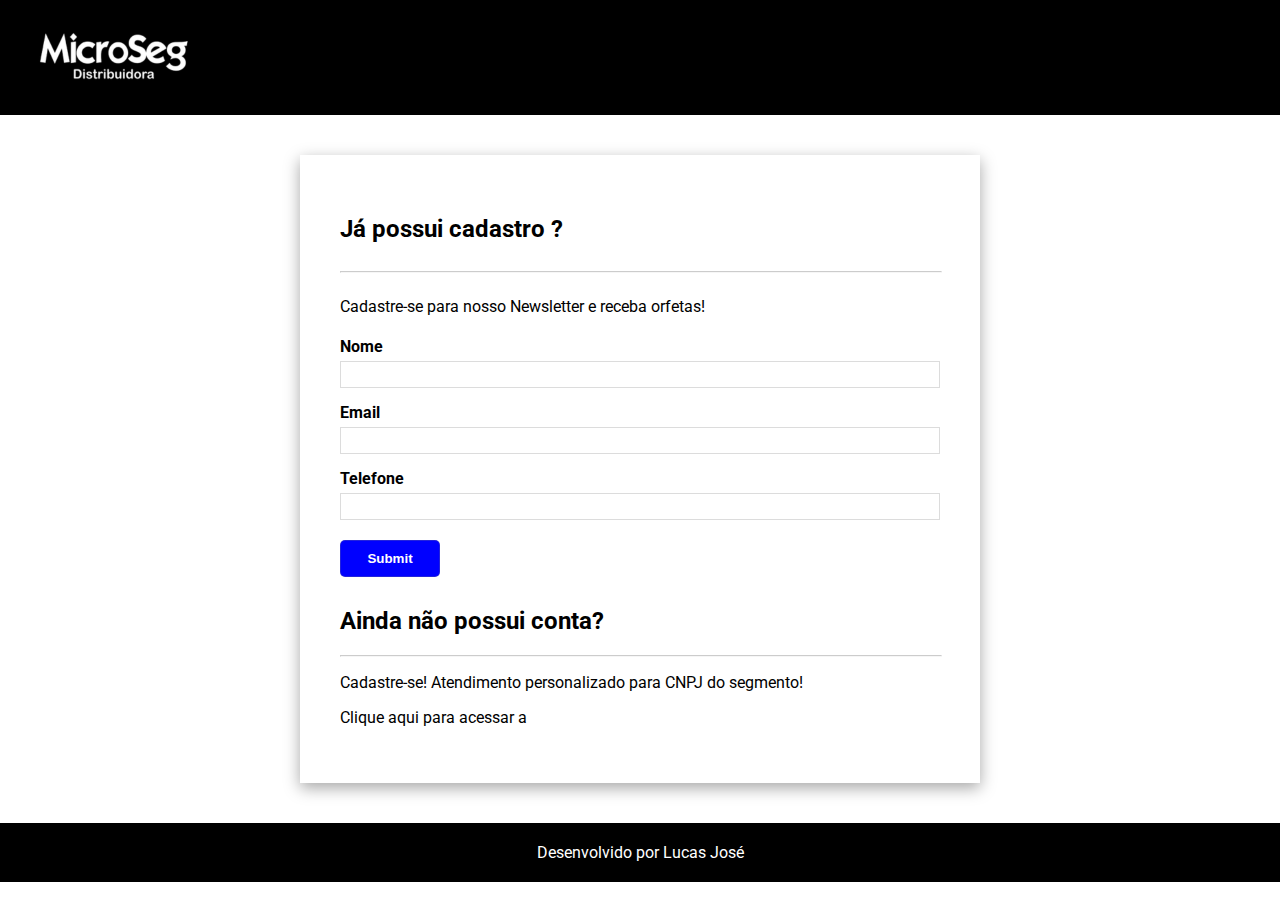
<file: ex_newsletter/newsletter/src/main/resources/static/index.html>
<!DOCTYPE html>
<html lang="pt-br">

<head>
    <meta charset="UTF-8">
    <meta name="viewport" content="width=device-width, initial-scale=1.0">
    <title>Área de Login</title>
    <link rel="stylesheet" href="lista.css">
</head>

<body>
    <header>
        <div class="logo-container">
            <img src="images/logo170x55.png" alt="Logo Microseg">
            <!-- IMG 170X55 -->
        </div>
    </header>

    <main>
        <section>
            <div>
                <div class="form-container">
                    <h2>
                        Já possui cadastro ?
                    </h2>
                    <hr>
                    <p>
                        Cadastre-se para nosso Newsletter e receba orfetas!
                    </p>

                    <form method="POST" class="login-form" action="cadastroPost">
                        
                        <label for="name">Nome</label>
                        <input type="text" id="name" name="name" required />

                        <label for="email">Email</label>
                        <input type="email" id="email" name="email" required/>

                        <label for="number">Telefone</label>
                        <input type="number" id="number" name="number" required/>

                        <input type="submit" id="submit" name="submit" class="input-btn" />
                    </form>
                </div>

                <div>
                    <h2>Ainda não possui conta? </h2>
                    <hr>
                    <p>
                        Cadastre-se! Atendimento personalizado para
                            CNPJ do segmento!
                    
                    </p>
                    
                        <p>Clique aqui para acessar a <a href=" ">página de cadastro.</a> </a></p> 
                </div>
            </div>
        </section>
    </main>

    <footer>
        Desenvolvido por Lucas José
    </footer>


</body>

</html>
</file>
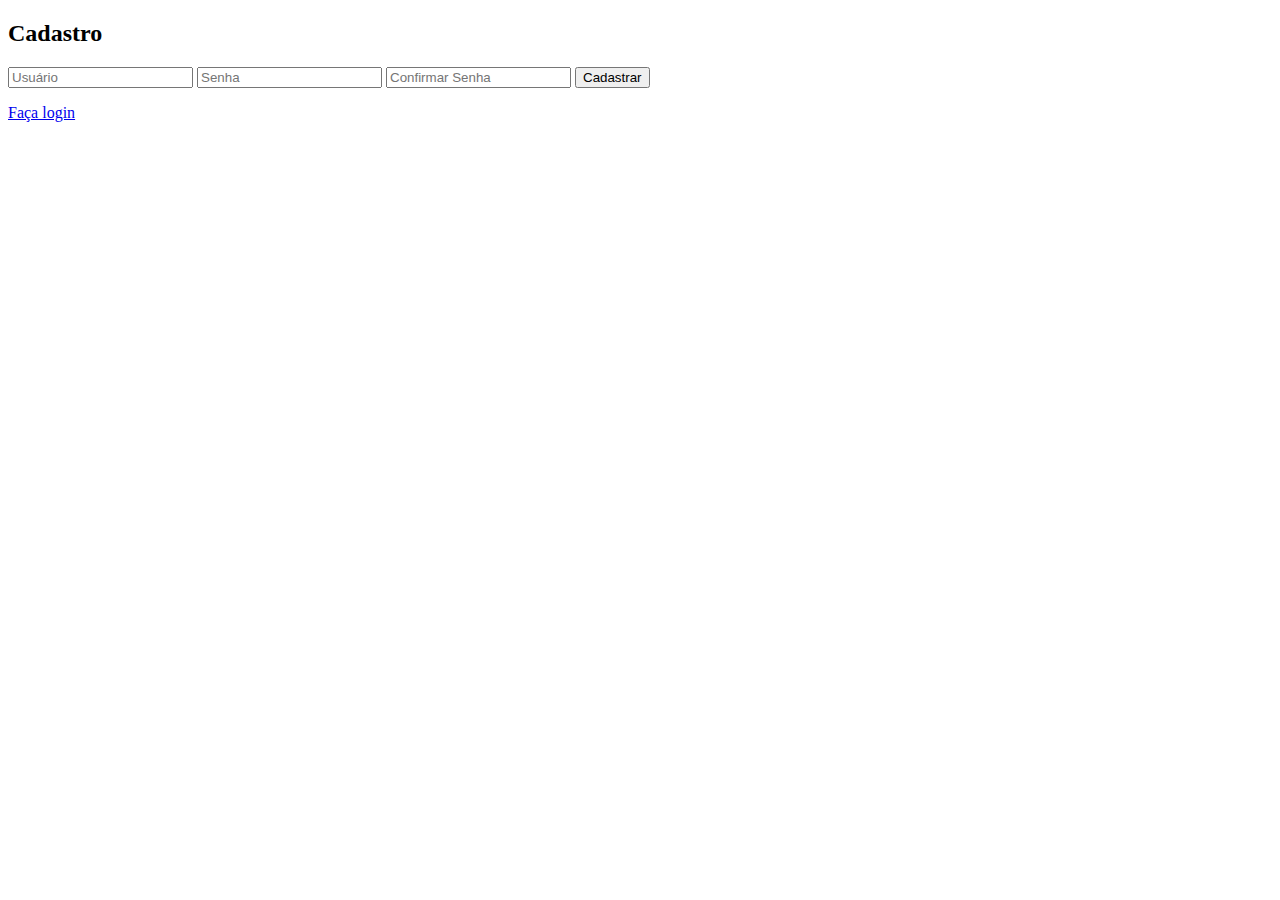
<file: contatos/src/main/resources/templates/cadastro.html>
<!DOCTYPE html>
<html lang="pt-br">
<head>
    <meta charset="UTF-8">
    <meta name="viewport" content="width=device-width, initial-scale=1.0">
    <link rel="stylesheet" th:href="@{/css/layout.css}">
    <link rel="stylesheet" th:href="@{/css/jAlertWifi.css}">
    <title>Cadastro</title>
</head>
<body>
    <div class="cadastro-container">
        <h2>Cadastro</h2>
        <form method="POST" action="/login/novoUsuario">
            <input type="text" id="usuario" name="usuario" required placeholder="Usuário">
            <input type="password" id="senha" name="senha" required placeholder="Senha">
            <input type="password" id="txtCheckPwd" name="confirmaSenha" required placeholder="Confirmar Senha">

            <button type="submit" id="btnCadastrar">Cadastrar</button>
        </form>

        <p><a href="/" class="signup-link">Faça login</a></p>
    </div>
    <script th:src="@{/js/cadastrar.js}"></script>
    <script th:src="@{/js/jAlertWifi.js}"></script>
</body>
</html>
</file>
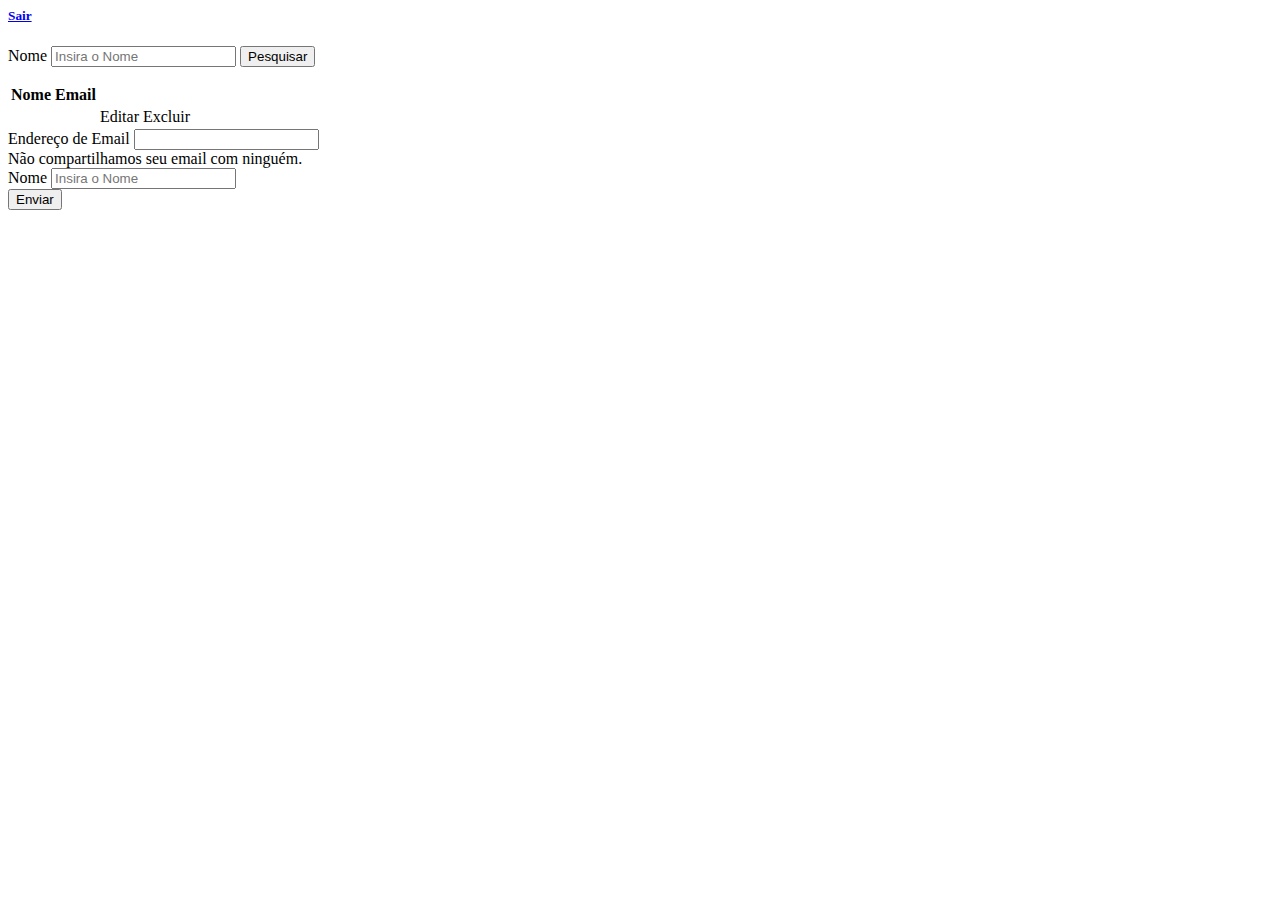
<file: contatos/src/main/resources/templates/contatosList.html>
<html>
  <head>
    <link href="https://cdn.jsdelivr.net/npm/bootstrap@5.3.1/dist/css/bootstrap.min.css" rel="stylesheet" integrity="sha384-4bw+/aepP/YC94hEpVNVgiZdgIC5+VKNBQNGCHeKRQN+PtmoHDEXuppvnDJzQIu9" crossorigin="anonymous">
    <script src="https://cdn.jsdelivr.net/npm/bootstrap@5.3.1/dist/js/bootstrap.bundle.min.js" integrity="sha384-HwwvtgBNo3bZJJLYd8oVXjrBZt8cqVSpeBNS5n7C8IVInixGAoxmnlMuBnhbgrkm" crossorigin="anonymous"></script>
</head>

    <body>

        <a href="/login/sair"><h5>Sair</h5></a>

        <div class="mb-3">
            <form th:action="@{/contatosParametro}">
                <label class="form-label">Nome</label>
                <input type="text" class="form-control" th:name="nome" placeholder="Insira o Nome">
                <button type="submit" class="btn btn-primary">Pesquisar</button>            
            </form>
        </div>

        <table class="table">
            <thead>
              <tr>
                <th scope="col">Nome</th>
                <th scope="col">Email</th>
              </tr>
            </thead>
            <tbody>
               <tr th:each="contato : ${contatos}">
                    <td th:text="${contato.nome}"></td>
                    <td th:text="${contato.email}"></td>
                    <td><a th:href="@{'/editarContato?email=' + ${contato.email}}">Editar</a></td>
                    <td><a th:href="@{'/excluirContato?email=' + ${contato.email}}">Excluir</a></td>
               </tr>
            </tbody>
          </table>

          <form method="POST" action="contatos" th:object="${contato}">
            <div class="mb-3">
                <label for="exampleInputEmail1" class="form-label">Endereço de Email</label>
                <input type="email" th:field="*{email}" class="form-control" th:disabled="${edit == true}" name="email" aria-describedby="emailHelp">
                <div id="emailHelp" class="form-text">Não compartilhamos seu email com ninguém.</div>
            </div>
            <div class="mb-3">
                <label for="formGroupExampleInput" class="form-label">Nome</label>
                <input type="text" class="form-control" th:field="*{nome}" name="nome" placeholder="Insira o Nome">
            </div>
            
            <button type="submit" class="btn btn-primary">Enviar</button>
        </form>

        
    </body>

</html>
</file>
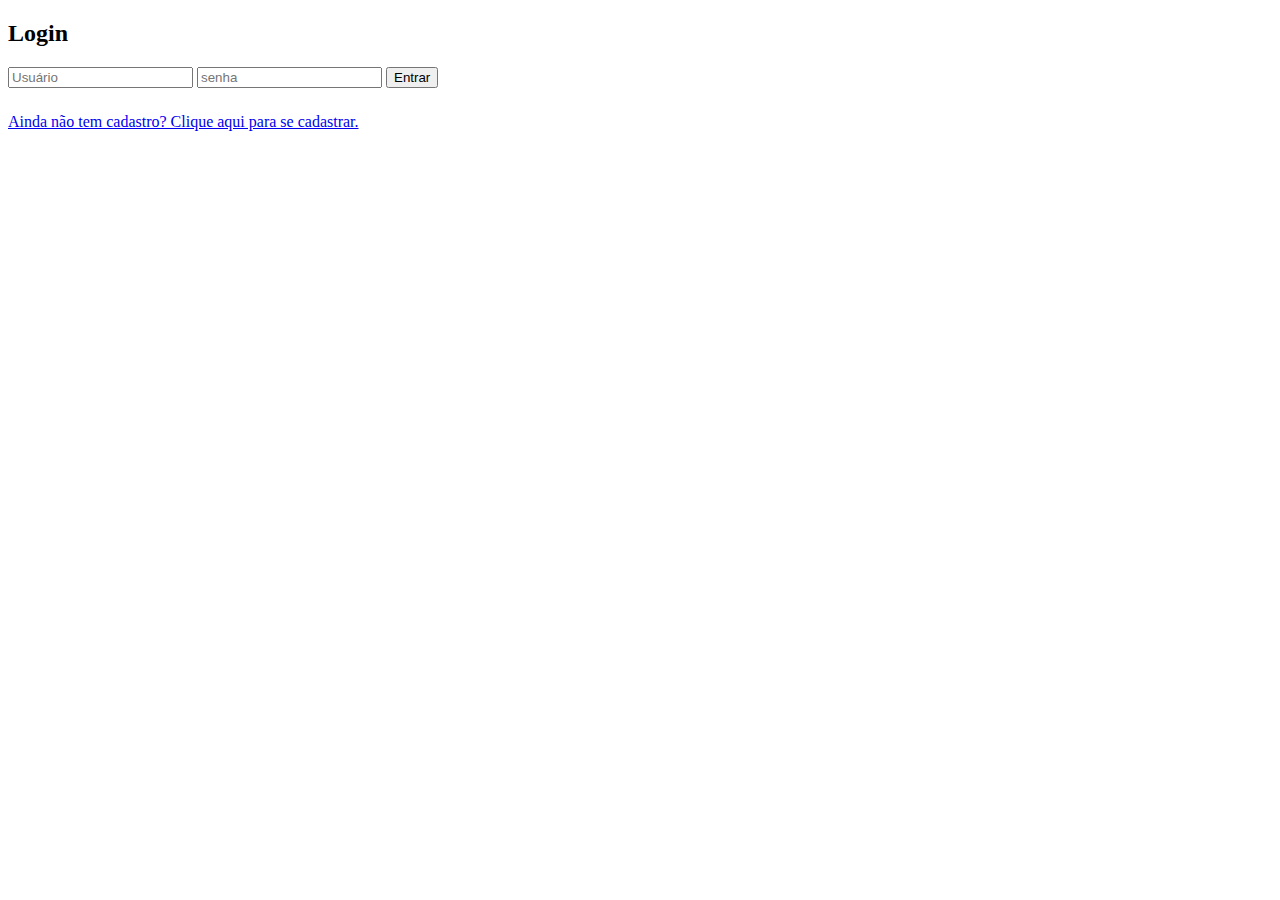
<file: contatos/src/main/resources/templates/login.html>
<!DOCTYPE html>
<html lang="pt-br">
<head>
    <meta charset="UTF-8">
    <meta name="viewport" content="width=device-width, initial-scale=1.0">
    <link rel="stylesheet" th:href="@{/css/layout.css}">
    <title>Login</title>
</head>
<body>
    <div class="login-container">
        <h2>Login</h2>
        <form method="POST" action="/login/entrar">
            <input type="text" id="usuario" name="usuario" required placeholder="Usuário">
            <input type="password" id="senha" name="senha" required placeholder="senha">

            <button type="submit" id="btnLogin">Entrar</button>
            <h6 th:text="${mensagem}"> </h6>
        </form>

        <p><a href="/login/telaNovoUsuario" class="signup-link">Ainda não tem cadastro? Clique aqui para se cadastrar.</a></p>
    </div>
    <script th:src="@{/js/index.js}"></script>
</body>
</html>
</file>
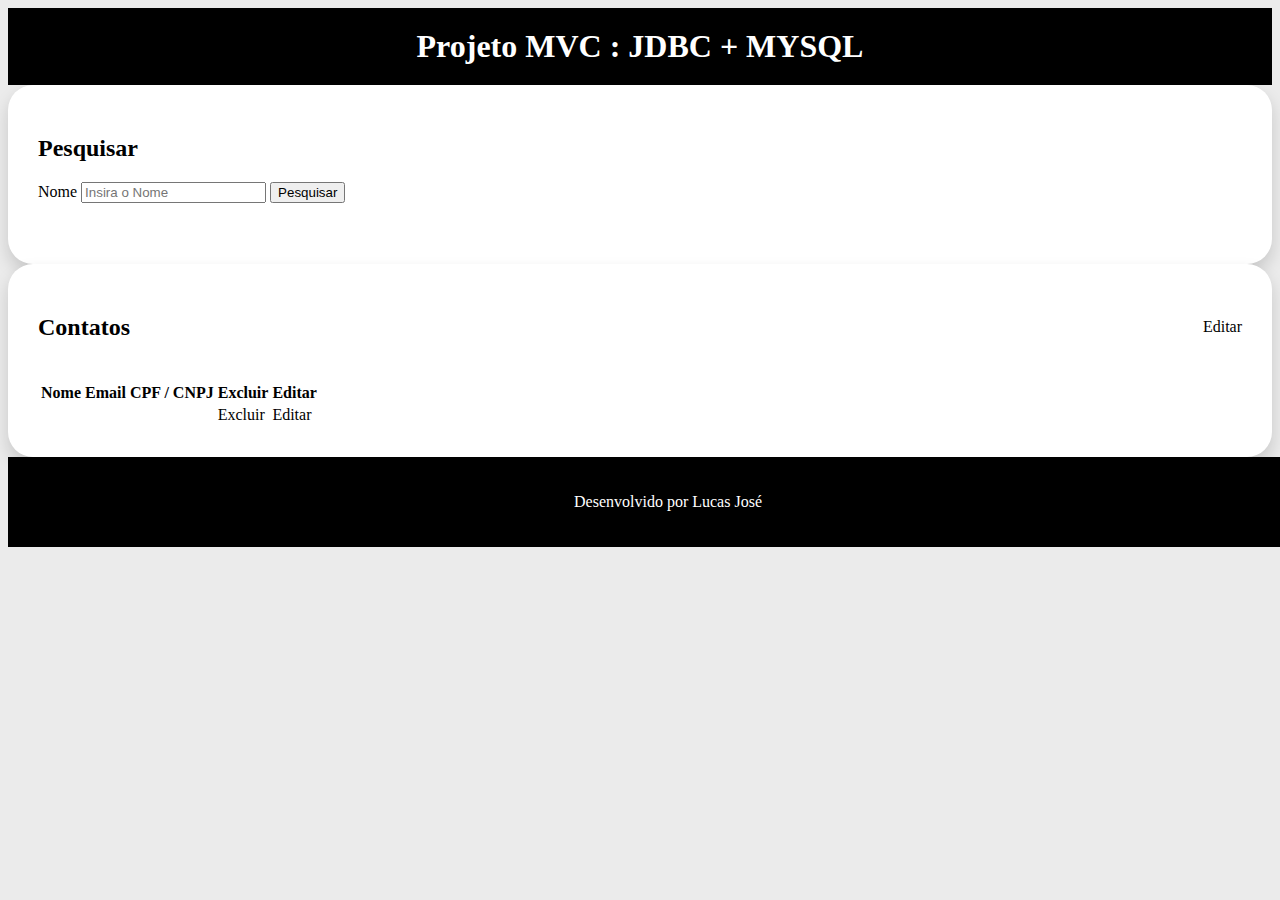
<file: new-contatos/src/main/resources/templates/contatosList.html>
<html>

<head>
  <link href="https://cdn.jsdelivr.net/npm/bootstrap@5.3.1/dist/css/bootstrap.min.css" rel="stylesheet"
    integrity="sha384-4bw+/aepP/YC94hEpVNVgiZdgIC5+VKNBQNGCHeKRQN+PtmoHDEXuppvnDJzQIu9" crossorigin="anonymous">
  <script src="https://cdn.jsdelivr.net/npm/bootstrap@5.3.1/dist/js/bootstrap.bundle.min.js"
    integrity="sha384-HwwvtgBNo3bZJJLYd8oVXjrBZt8cqVSpeBNS5n7C8IVInixGAoxmnlMuBnhbgrkm"
    crossorigin="anonymous"></script>


  <style>
     body{
        background-color: rgb(235, 235, 235);
    }

    body div{
        background-color: white
    }
    .container {
      padding: 30px;
      margin: auto;
      border-radius: 25px 25px 25px 25px;
      -moz-border-radius: 25px 25px 25px 25px;
      -webkit-border-radius: 25px 25px 25px 25px;
      border: 0px solid #000000;
      box-shadow: 0px 8px 16px 0px rgba(0, 0, 0, 0.15);
    }

  footer {
    background-color: #000000; 
    color: #fff; 
    padding: 20px; 
    text-align: center; 
    position: absolute;
    width: 100%;
  }

    .input{
      margin-bottom: 15px;
    }

    dialog{
      border: none;
    }

    .button-container {
    display: flex;
    justify-content: space-between;
    align-items: center;
    margin-bottom: 20px;
}

.container-header{
  background-color: #000000;
  background-size: cover;
  padding: 20px;
}

.container-header h1{
  color: white;
  margin: auto;
  text-align: center;
}
  </style>

  <body>

    <header>
      <div class="container-header">
        <h1>Projeto MVC : JDBC + MYSQL</h1>
      </div>
    </header>


    <main>
    <!-- MODAL DE ADIÇÃO/EDIÇÃO -->
      <dialog class="container">
          <form method="POST" action="contatos" th:object="${contato}">
            <div class="mb-3">
              <h2>Adicionar ou Editar</h2>

              <label for="exampleInputEmail1" class="form-label">Endereço de Email</label>
              <input type="email" th:field="*{email}" class="form-control" name="email" aria-describedby="emailHelp" required>
              <div id="emailHelp" class="form-text">Não compartilhamos seu email com ninguém.</div>
            </div>

            <div class="mb-3">
              <label for="formGroupExampleInput" class="form-label">Nome</label>
              <input type="text" class="form-control" th:field="*{nome}" name="nome" placeholder="Insira o Nome">
            </div>

            <div class="mb-3">
              <label for="formGroupExampleInput" class="form-label">CPF / CNPJ</label>
              <input type="number" class="form-control" th:field="*{cpf_cnpj}" name="cpf_cnpj" placeholder="Insira CPF ou CNPJ (Somente os números)">
            </div>

            <button type="submit" class="btn btn-primary">Salvar</button>

            <span class="btn btn-secondary" id="closeModal"> Cancelar</span >
          </form>
      </dialog>
    
    <!-- ABA PESQUISAR -->
    <div class="mb-3 container">
      <form th:action="@{/contatosParametro}">
        <h2>Pesquisar</h2>
          <label class="form-label">Nome</label>
          <input type="text" class="input form-control" th:name="nome" placeholder="Insira o Nome">
          <button type="submit" class="btn btn-dark">Pesquisar</button>            
      </form>
    </div>

    <!-- TABELA DE RESUTADOS -->
    <div class="container">
      <table class="table">
        <div class="button-container">
          <h2>Contatos</h2>
          <span class="btn btn-dark" id="openModal"> Editar</span>
        </div>
          <thead>
            <tr>
              <th scope="col">Nome</th>
              <th scope="col">Email</th>
              <th scope="col">CPF / CNPJ</th>
              <th scope="col">Excluir</th>
              <th scope="col">Editar</th>
            </tr>
          </thead>
          <tbody>
             <tr th:each="contato : ${contatos}">
                  <td th:text="${contato.nome}"></td>
                  <td th:text="${contato.email}"></td>
                  <td th:text="${contato.cpf_cnpj }"></td>
                  <td><a class="btn btn-outline-danger" th:href="@{'/deleteContato?email=' + ${contato.email}}">Excluir</a></td>                  
                  <td><a class="btn btn-outline-success" th:href="@{'/editarContato?email=' + ${contato.email}}">Editar</a>
                  </td>
             </tr>
          </tbody>
        </table>
       
    </div>

  </main>

    <footer>
      <p>Desenvolvido por Lucas José</p>
    </footer>
    
  </body>

  <script>
    const btnModal = document.getElementById("openModal");
    const closeModal = document.getElementById("closeModal");
    const modal = document.querySelector("dialog");

btnModal.onclick = function () {
  modal.showModal();
}

closeModal.onclick = function () {
  modal.close();
}

var url = window.location.href;
if (url.startsWith("http://localhost:8080/editarContato")) {
   modal.showModal();
}
        
    
  </script>


</html>
</file>
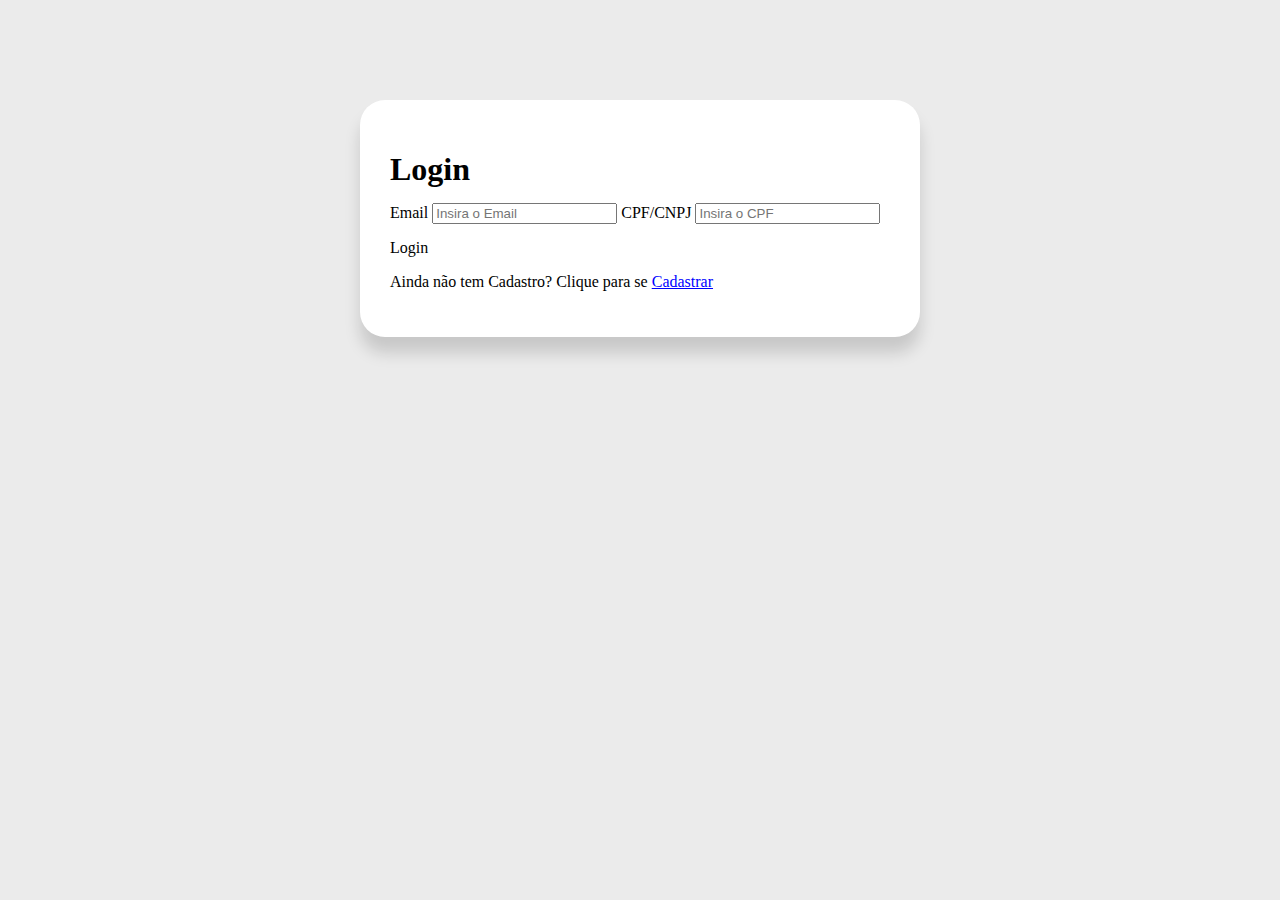
<file: new-contatos/src/main/resources/templates/Login.html>
<!DOCTYPE html>
<html lang="pt-br">
<head>
    <meta charset="UTF-8">
    <meta name="viewport" content="width=device-width, initial-scale=1.0">
    <title>Login </title>
    <link href="https://cdn.jsdelivr.net/npm/bootstrap@5.3.1/dist/css/bootstrap.min.css" rel="stylesheet"
    integrity="sha384-4bw+/aepP/YC94hEpVNVgiZdgIC5+VKNBQNGCHeKRQN+PtmoHDEXuppvnDJzQIu9" crossorigin="anonymous">
  <script src="https://cdn.jsdelivr.net/npm/bootstrap@5.3.1/dist/js/bootstrap.bundle.min.js"
    integrity="sha384-HwwvtgBNo3bZJJLYd8oVXjrBZt8cqVSpeBNS5n7C8IVInixGAoxmnlMuBnhbgrkm"
    crossorigin="anonymous"></script>

    <style>

    body{
        background-color: rgb(235, 235, 235);
    }
    .container {
      padding: 30px;
      margin: auto;
      border-radius: 25px 25px 25px 25px;
      -moz-border-radius: 25px 25px 25px 25px;
      -webkit-border-radius: 25px 25px 25px 25px;
      background-color: white;
      border: 0px solid #000000;
      width: 500px;
      margin-top: 100px;
      box-shadow: 0px 16px 16px 0px rgba(0, 0, 0, 0.15);
    }

  footer {
    background-color: #000000; 
    color: #fff; 
    padding: 20px; 
    text-align: center; 
    position: absolute;
    width: 100%;
  }

    .input{
      margin-bottom: 15px;
    }

    dialog{
      border: none;
    }

    .button-container {
    display: flex;
    justify-content: space-between;
    align-items: center;
    margin-bottom: 20px;
}

.container-header{
  background-color: #000000;
  background-size: cover;
  padding: 20px;
}

.container-header h1{
  color: white;
  margin: auto;
  text-align: center;
}

.linkSignIn{
    color: blue;
    text-decoration: underline;
}

.linkSignIn:hover{
    cursor: pointer;
}


#loginBtn{
    margin: 10px 0px;
}

h1{
    margin-bottom: 15px;
}
  </style>
</head>
<body>

     <!-- ABA PESQUISAR -->
     <div class="mb-3 container">
        <form th:action="@{/contatosParametro}">
          <h1>Login</h1>
            <label class="form-label">Email</label>
            <input type="text" class="input form-control" th:name="nome" placeholder="Insira o Email">
            <label class="form-label">CPF/CNPJ</label>
            <input type="text" class="input form-control" th:name="nome" placeholder="Insira o CPF">
            <span class="btn btn-primary" id="loginBtn"> Login</span>
        </form>
            <p>Ainda não tem Cadastro? Clique para se <span class="linkSignIn" id="openModal">Cadastrar</span>   </p>  
      </div>
    
    <!-- MODAL DE ADIÇÃO/EDIÇÃO -->
    <dialog class="container">
        <form method="POST" action="contatos" th:object="${contato}">
          <div class="mb-3">
            <h2>Adicionar ou Editar</h2>

            <label for="exampleInputEmail1" class="form-label">Endereço de Email</label>
            <input type="email" th:field="*{email}" class="form-control" name="email" aria-describedby="emailHelp" required>
            <div id="emailHelp" class="form-text">Não compartilhamos seu email com ninguém.</div>
          </div>

          <div class="mb-3">
            <label for="formGroupExampleInput" class="form-label">Nome</label>
            <input type="text" class="form-control" th:field="*{nome}" name="nome" placeholder="Insira o Nome">
          </div>

          

          <div class="mb-3">
            <label for="formGroupExampleInput" class="form-label">CPF / CNPJ</label>
            <input type="number" class="form-control" th:field="*{cpf_cnpj}" name="cpf_cnpj" placeholder="Insira CPF ou CNPJ (Somente os números)">
          </div>

          <button type="submit" class="btn btn-primary">Salvar</button>

          <span class="btn btn-secondary" id="closeModal"> Cancelar</span >
        </form>
    </dialog>


    <script>
        const btnModal = document.getElementById("openModal");
        const closeModal = document.getElementById("closeModal");
        const modal = document.querySelector("dialog");
    
    btnModal.onclick = function () {
      modal.showModal();
    }
    
    closeModal.onclick = function () {
      modal.close();
    }
    
    var url = window.location.href;
    if (url.startsWith("http://localhost:8080/editarContato")) {
       modal.showModal();
    }
            
        
      </script>
</body>
</html>
</file>
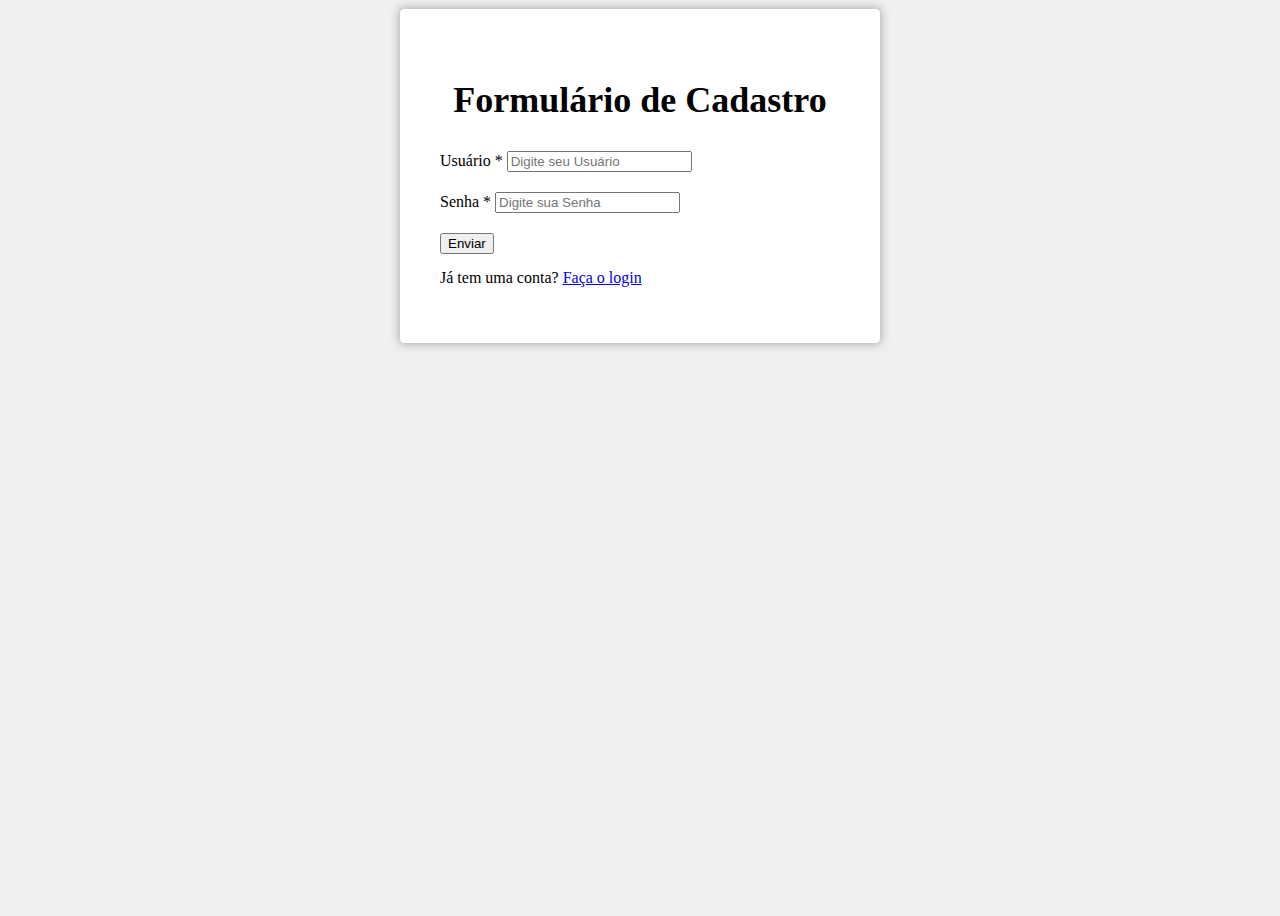
<file: psw-main/cadastro/src/main/resources/templates/paginaCadastro.html>
<!DOCTYPE html>
<html lang="pt-BR" xmlns:th="http://www.thymeleaf.org">
<head>
    <link href="https://cdn.jsdelivr.net/npm/bootstrap@5.3.2/dist/css/bootstrap.min.css" rel="stylesheet" integrity="sha384-T3c6CoIi6uLrA9TneNEoa7RxnatzjcDSCmG1MXxSR1GAsXEV/Dwwykc2MPK8M2HN" crossorigin="anonymous">
    <style>
        body {
            background-color: #f0f0f0;
        }

        .form-container {
            max-width: 400px;
            margin: 0 auto;
            padding: 40px;
            border: 1px solid #ccc;
            border-radius: 5px;
            background-color: #fff;
            box-shadow: 0px 0px 10px 0px #aaa;
        }

        .form-title {
            text-align: center;
            font-size: 36px;
        }

        .form-group {
            margin-bottom: 20px;
        }

        .login-link {
            margin-top: 15px;
        }
    </style>
    <meta charset="UTF-8">
    <meta name="viewport" content="width=device-width, initial-scale=1.0">
    <title>Cadastro</title>
</head>
<body>
    <div class="container d-flex justify-content-center align-items-center" style="min-height: 100vh;">
        <div class="form-container">
            <h2 class="form-title">Formulário de Cadastro</h2>
            <form method="POST" action="/cadastros/inserir" th:object="${cadastro}">
                <div class="form-group">
                    <label for="cadastroUsuario" class="form-label">Usuário <span class="text-danger">*</span></label>
                    <input type="text" class="form-control" id="cadastroUsuario" th:field="*{cadastroUsuario}" placeholder="Digite seu Usuário" aria-describedby="usuarioHelp" required>
                </div>
                <div class="form-group">
                    <label for="cadastroSenha" class="form-label">Senha <span class="text-danger">*</span></label>
                    <input type="password" class="form-control" id="cadastroSenha" th:field="*{cadastroSenha}" placeholder="Digite sua Senha" required>
                </div>
                <button type="submit" class="btn btn-primary">Enviar</button>
                <p class="login-link">Já tem uma conta? <a href="/login">Faça o login</a></p>
            </form>                  
        </div>
    </div>
</body>
</html>
</file>
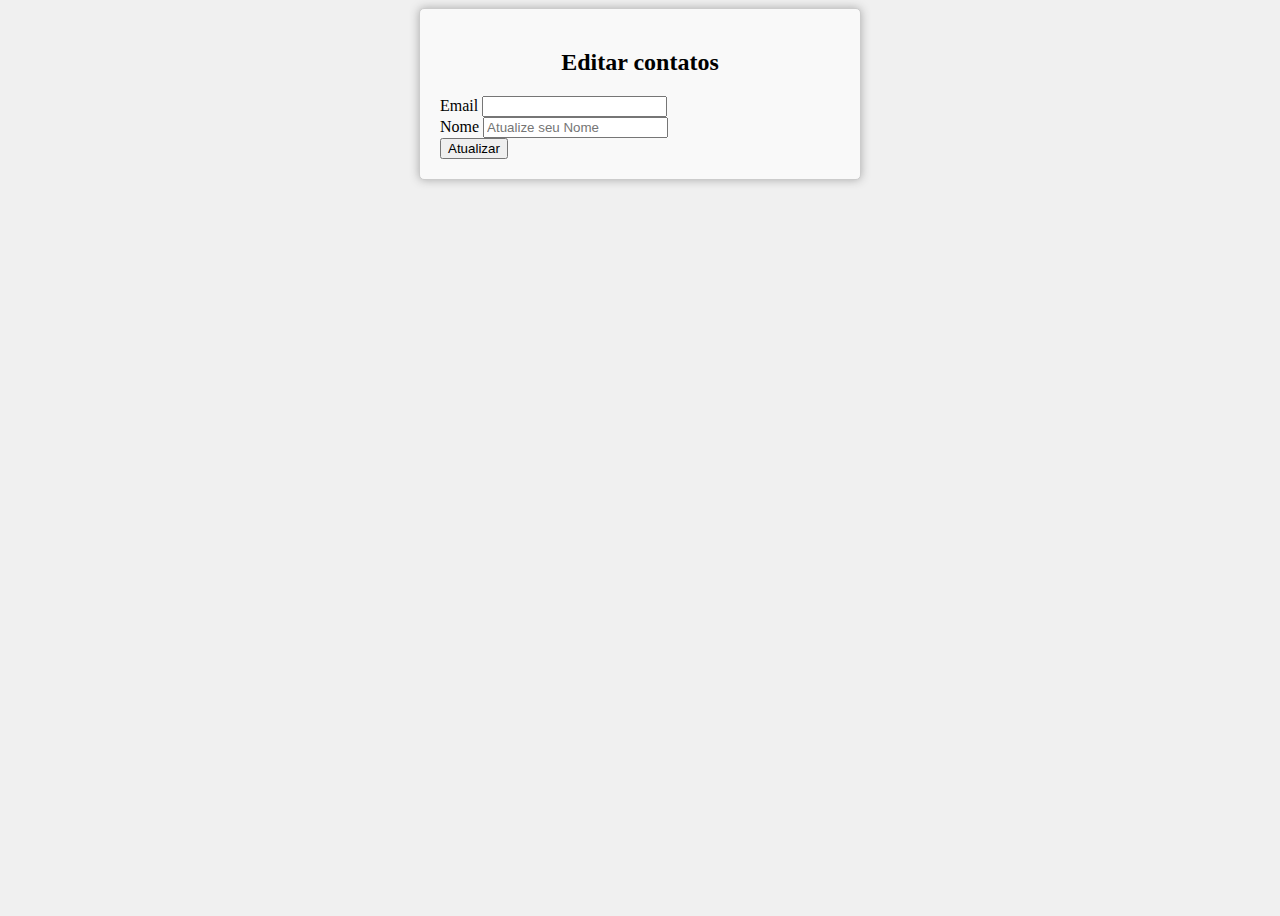
<file: psw-main/cadastro/src/main/resources/templates/paginaEdicao.html>
<!DOCTYPE html>
<html lang="pt-BR">
<head>
    <link href="https://cdn.jsdelivr.net/npm/bootstrap@5.3.2/dist/css/bootstrap.min.css" rel="stylesheet" integrity="sha384-T3c6CoIi6uLrA9TneNEoa7RxnatzjcDSCmG1MXxSR1GAsXEV/Dwwykc2MPK8M2HN" crossorigin="anonymous">
    <style>
        body {
            background-color: #f0f0f0;
        }

        .form-container {
            max-width: 400px;
            margin: 0 auto;
            padding: 20px;
            border: 1px solid #ccc;
            border-radius: 5px;
            background-color: #f9f9f9;
            box-shadow: 0px 0px 10px 0px #aaa;
        }

        .form-title {
            text-align: center;
        }
    </style>
    <meta charset="UTF-8">
    <meta name="viewport" content="width=device-width, initial-scale=1.0">
    <title>Edição de Contatos</title>
</head>
<body>
    <div class="container d-flex justify-content-center align-items-center" style="min-height: 100vh;">
        <div class="form-container">
            <h2 class="form-title">Editar contatos</h2>
            <form method="POST" action="/contatos/atualizar/${contatos.email}">
                <div class="mb-3">
                    <label for="email" class="form-label">Email</label>
                    <input type="email" class="form-control" id="email" name="email" aria-describedby="emailHelp" th:value="${contatos.email}" readonly>
                </div>
                <div class="mb-3">
                    <label for="nome" class="form-label">Nome</label>
                    <input type="text" class="form-control" id="nome" name="nome" placeholder="Atualize seu Nome" required>
                </div>
                <button type="submit" class="btn btn-primary">Atualizar</button>
            </form>
        </div>
    </div>
</body>
</html>
</file>
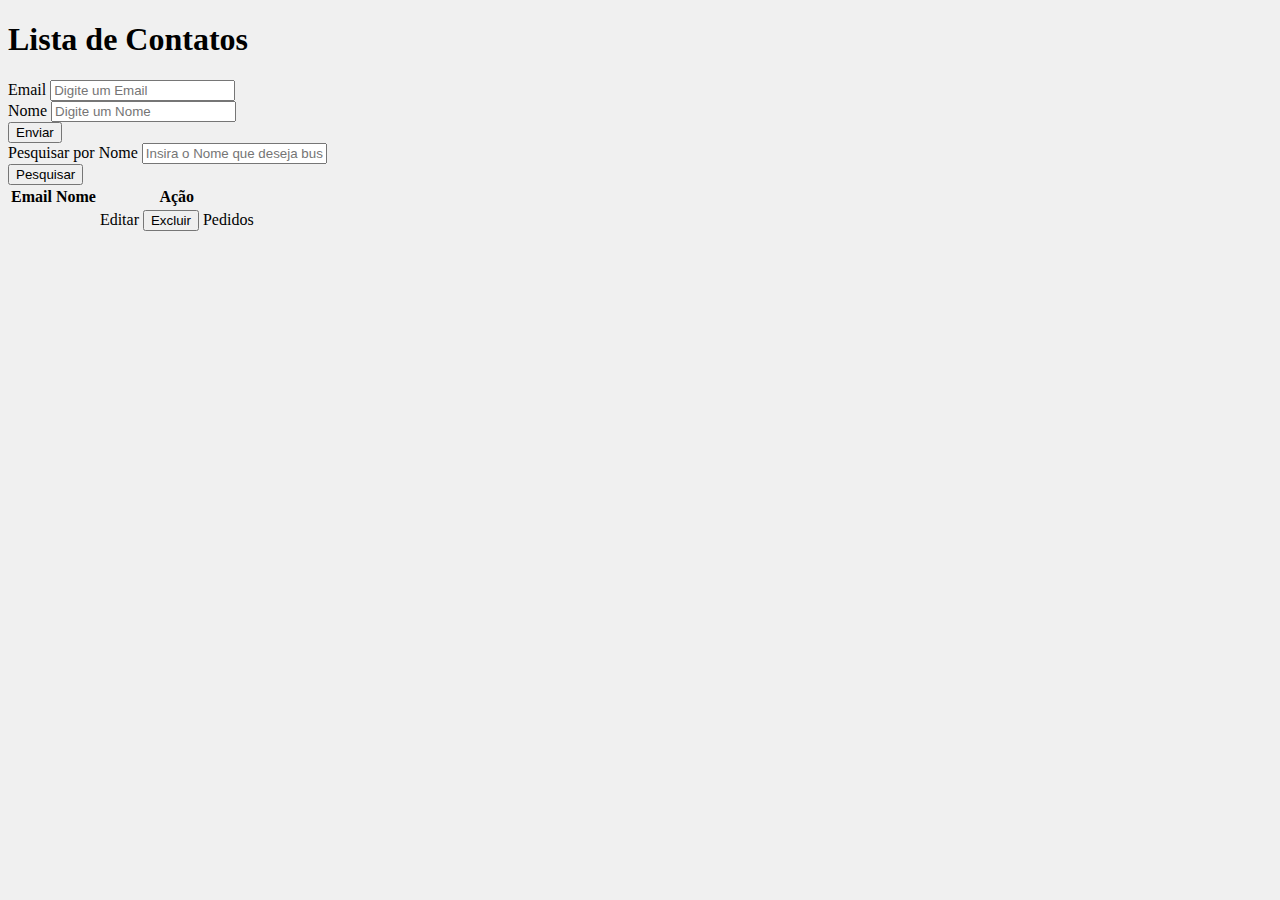
<file: psw-main/cadastro/src/main/resources/templates/paginaListagem.html>
<!DOCTYPE html>
<html lang="pt-BR">
<head>
    <link href="https://cdn.jsdelivr.net/npm/bootstrap@5.3.2/dist/css/bootstrap.min.css" rel="stylesheet" integrity="sha384-T3c6CoIi6uLrA9TneNEoa7RxnatzjcDSCmG1MXxSR1GAsXEV/Dwwykc2MPK8M2HN" crossorigin="anonymous">
    <script src="https://cdn.jsdelivr.net/npm/bootstrap@5.3.2/dist/js/bootstrap.bundle.min.js" integrity="sha384-C6RzsynM9kWDrMNeT87bh95OGNyZPhcTNXj1NW7RuBCsyN/o0jlpcV8Qyq46cDfL" crossorigin="anonymous">
    </script>
    <style>
        body {
            background-color: #f0f0f0;
        }
    </style>
    <meta charset="UTF-8">
    <meta name="viewport" content="width=device-width, initial-scale=1.0">
    <title>Listagem</title>
</head>
<body>
    <div class="container mt-3">
        <h1>Lista de Contatos</h1>
    </div>
    <div class="container mt-5">
        <div class="row">
            <div class="col-md-6">
                <form method="POST" action="/contatos/inserir" class="mb-3">
                    <div class="row g-3">
                        <div class="col-md-6">
                            <label for="email" class="form-label">Email</label>
                            <input type="email" class="form-control" id="email" name="email" aria-describedby="emailHelp" placeholder="Digite um Email">
                        </div>
                        <div class="col-md-6">
                            <label for="nome" class="form-label">Nome</label>
                            <input type="text" class="form-control" id="nome" name="nome" placeholder="Digite um Nome">
                        </div>
                        <div class="col-12">
                            <button type="submit" class="btn btn-primary">Enviar</button>
                        </div>
                    </div>
                </form>
            </div>
            <div class="col-md-6">
                <form th:action="@{/contatos/pesquisar}" class="mb-3">
                    <div class="row g-3">
                        <div class="col-md-6">
                            <label for="nomePesquisa" class="form-label">Pesquisar por Nome</label>
                            <input type="text" class="form-control" id="nomePesquisa" th:name="nome"
                                placeholder="Insira o Nome que deseja buscar">
                        </div>
                        <div class="col-12">
                            <button type="submit" class="btn btn-primary">Pesquisar</button>
                        </div>
                    </div>
                </form>
            </div>
        </div>
    </div>

    <div class="container mt-3">
      <table class="table">
          <thead>
              <tr>
                  <th scope="col">Email</th>
                  <th scope="col">Nome</th>
                  <th scope="col">Ação</th>
              </tr>
          </thead>
          <tbody>
              <tr th:each="contatos : ${contatos}">
                  <td th:text="${contatos.email}"></td>
                  <td th:text="${contatos.nome}"></td>
                  <td>
                      <a th:href="@{'/contatos/editar/' + ${contatos.email}}"
                          class="btn btn-outline-primary btn-sm">Editar</a>
                      <form method="post" th:action="@{'/contatos/excluir/' + ${contatos.email}}" style="display: inline;">
                          <button type="submit" class="btn btn-outline-danger btn-sm">Excluir</button>
                      </form>
                      <a th:href="@{'/pedidos/' + ${contatos.email}}"
                            class="btn btn-outline-success btn-sm">Pedidos
                      </a>
                    
                  </td>
              </tr>
          </tbody>
      </table>
  </div>  
</body>
</html>
</file>
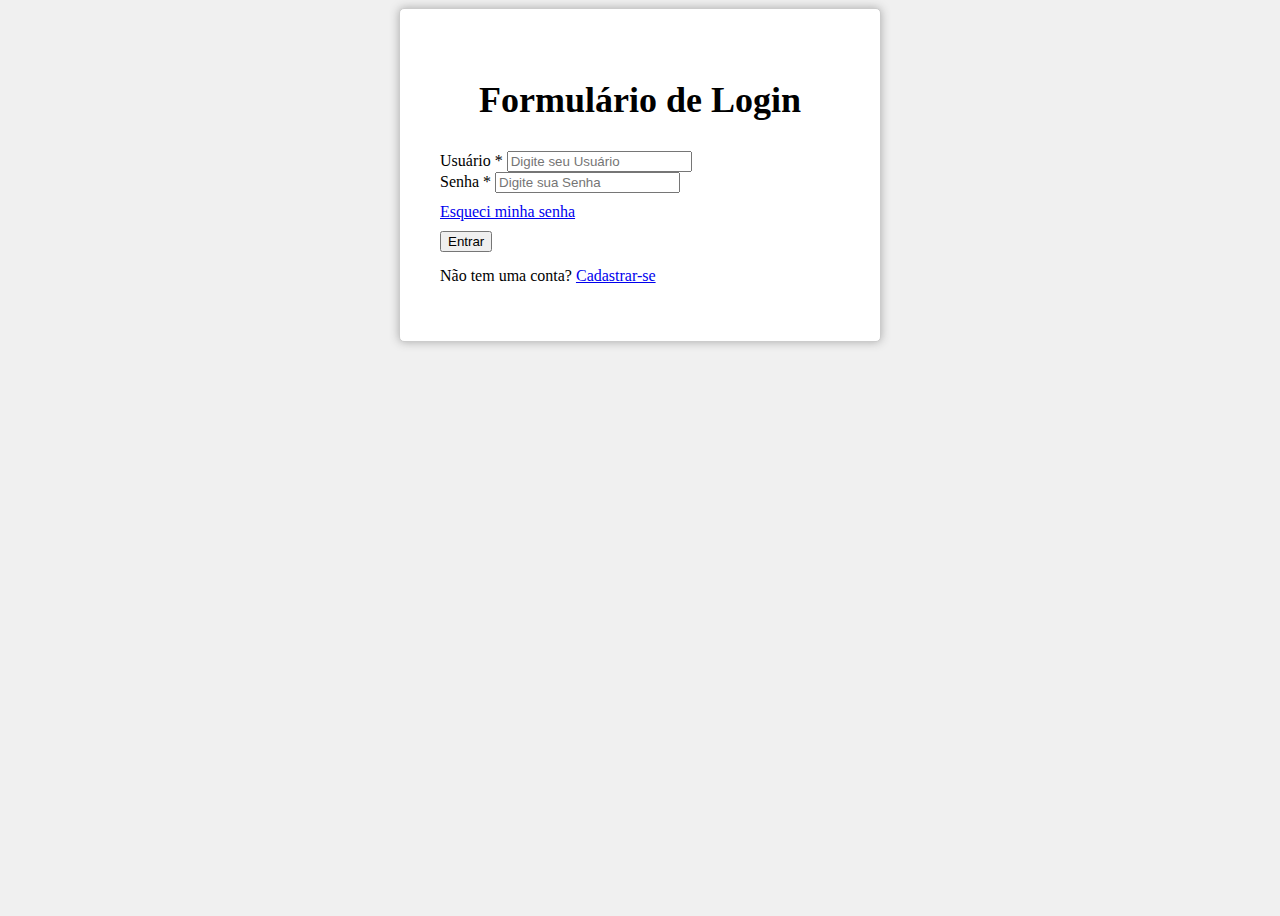
<file: psw-main/cadastro/src/main/resources/templates/paginaLogin.html>
<!DOCTYPE html>
<html lang="pt-BR" xmlns:th="http://www.thymeleaf.org">
<head>
    <link href="https://cdn.jsdelivr.net/npm/bootstrap@5.3.2/dist/css/bootstrap.min.css" rel="stylesheet" integrity="sha384-T3c6CoIi6uLrA9TneNEoa7RxnatzjcDSCmG1MXxSR1GAsXEV/Dwwykc2MPK8M2HN" crossorigin="anonymous">
    <style>
        body {
            background-color: #f0f0f0;
        }
    
        .login-container {
            max-width: 400px;
            margin: 0 auto;
            padding: 40px;
            border: 1px solid #ccc;
            border-radius: 5px;
            background-color: #fff;
            box-shadow: 0px 0px 10px 0px #aaa;
        }
    
        .login-title {
            text-align: center;
            font-size: 36px;
        }

        .forgot-password-link {
            display: block;
            margin: 10px 0px;
        }

        .signup-link {
            margin-top: 15px;
        }

        .form-label{
            margin-top: 10px;
        }
    </style>
</head>
<body>
    <div class="container d-flex justify-content-center align-items-center" style="min-height: 100vh;">
        <div class="login-container">
            <h2 class="login-title">Formulário de Login</h2>
            <form method="POST" action="/login/entrar">
                <div class="form-group">
                    <label for="loginUsuario" class="form-label">Usuário <span class="text-danger">*</span></label>
                    <input type="text" class="form-control" id="loginUsuario" name="loginUsuario" placeholder="Digite seu Usuário" aria-describedby="usuarioHelp" required>
                </div>
                <div class="form-group">
                    <label for="loginSenha" class="form-label">Senha <span class="text-danger">*</span></label>
                    <input type="password" class="form-control" id="loginSenha" name="loginSenha" placeholder="Digite sua Senha" required>
                    <a href="/redefinirSenha" class="forgot-password-link">Esqueci minha senha</a>
                </div>
                <button type="submit" class="btn btn-primary">Entrar</button>
                <p class="signup-link">Não tem uma conta? <a href="/cadastros">Cadastrar-se</a></p>
            </form>            
        </div>
    </div>
</body>
</html>
</file>
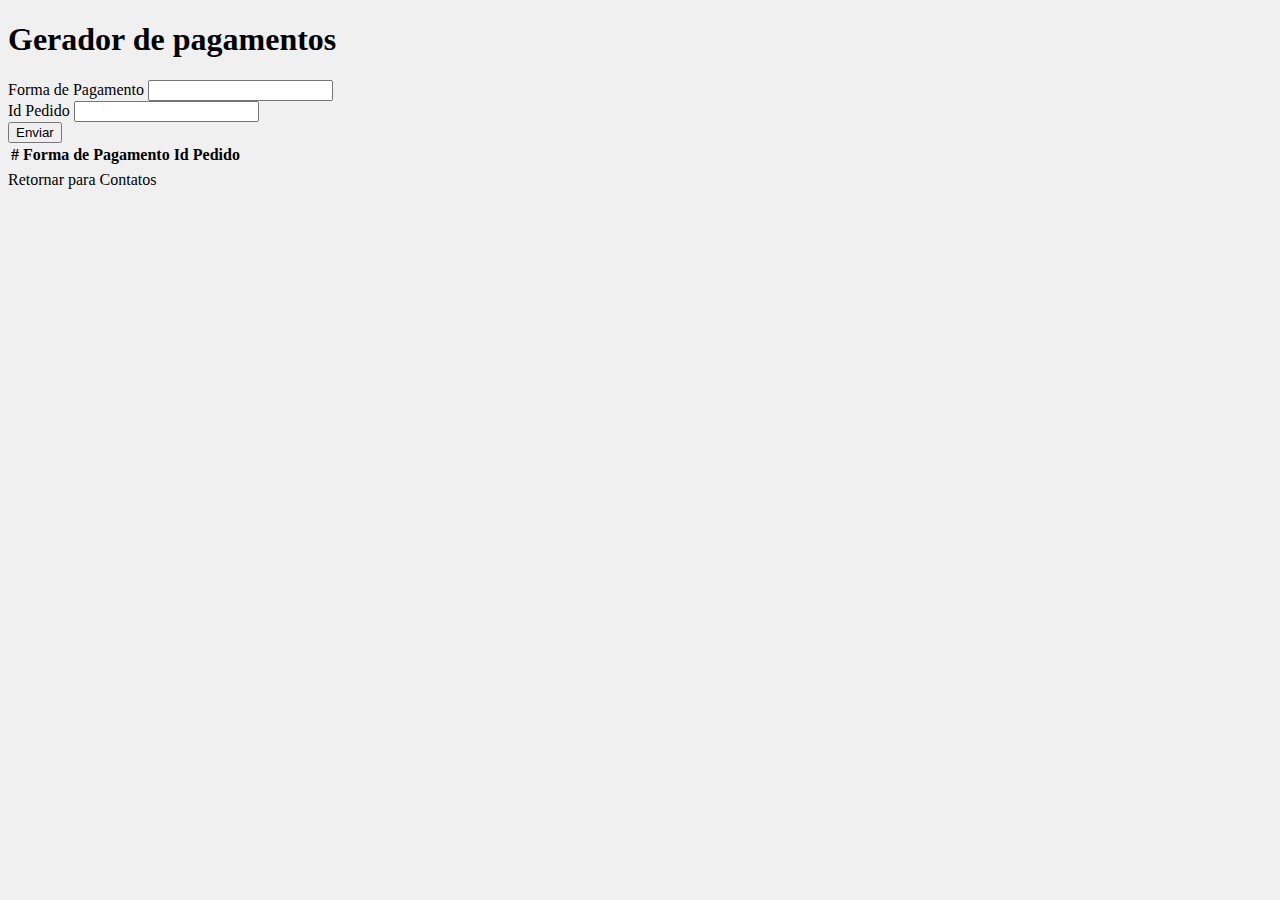
<file: psw-main/cadastro/src/main/resources/templates/paginaPagamentos.html>
<!DOCTYPE html>
<html lang="pt-BR">
<head>
    <link href="https://cdn.jsdelivr.net/npm/bootstrap@5.3.2/dist/css/bootstrap.min.css" rel="stylesheet" integrity="sha384-T3c6CoIi6uLrA9TneNEoa7RxnatzjcDSCmG1MXxSR1GAsXEV/Dwwykc2MPK8M2HN" crossorigin="anonymous">
    <style>
        body {
            background-color: #f0f0f0;
        }

        .form-container {
            max-width: 400px;
            margin: 0 auto;
            padding: 20px;
            border: 1px solid #ccc;
            border-radius: 5px;
            background-color: #f9f9f9;
            box-shadow: 0px 0px 10px 0px #aaa;
        }

        .form-title {
            text-align: center;
        }
    </style>
    <meta charset="UTF-8">
    <meta name="viewport" content="width=device-width, initial-scale=1.0">
    <title>Edição de Contatos</title>
</head>
<body>
    <div class="container mt-3">  
        <h1 class="">Gerador de pagamentos</h1>
    </div>

    <div class="container mt-5 ">
        <div class="row">
            <div class="col-md-6 xl-1">
                <form id="pedidosForm" method="POST" action="/pagamentos/${idPedido}/inserir" class="mb-3">
                    <div class="row g-3">                    
                        <div class="col-md-6">
                            <label for="formaPagamento" class="form-label">Forma de Pagamento</label>
                            <input type="text" class="form-control" id="formaPagamento" name="formaPagamento">
                        </div>

                        <div class="col-md-6">
                            <label for="id_pedido" class="form-label">Id Pedido</label>
                            <input type="number" class="form-control" id="id_pedido" name="id_pedido" th:value="${idPedido}">
                        </div>
                        <div class="col-12">
                            <button type="submit" class="btn btn-primary" id="valorBtn">Enviar</button>
                        </div>
                    </div>
                </form>
            </div>
        </div>
    </div>

    <div class="container mt-5">
        <table class="table">
            <thead>
                  <tr>
                      <th scope="col">#</th>
                      <th scope="col">Forma de Pagamento</th>
                      <th scope="col">Id Pedido</th>
                  </tr>
            </thead>
            <tbody>
                <tr th:each="pagamento : ${pagamentos}">
                    <td th:text="${pagamento.idPagamento}"></td>
                    <td th:text="${pagamento.formaPagamento}"></td>
                    <td th:text="${pagamento.id_pedido}"></td>
                </tr>
            </tbody>
        </table>

        <a class="btn btn-dark" th:href="@{'/contatos'}">Retornar para Contatos</a>
    </div>  
</body>
</html>
</file>
<file: ex_newsletter/newsletter/src/main/resources/static/lista.css>
@import url('https://fonts.googleapis.com/css2?family=Roboto:ital,wght@0,300;0,400;0,500;0,700;0,900;1,100&display=swap');

body{
    margin: 0px;
    padding: 0px;
    box-sizing: border-box;
    font-family: 'Roboto', sans-serif;
}
header{
    background-color: black;
    padding: 30px;
    color: white;
    
}

header > div{
    margin: auto;
    max-width: 1400px;
    display: flex;
    justify-content: space-between
}


header h1{
    font-size: 20px;
    justify-content: flex-end;
    align-items: flex-end;
}
footer{
    background-color: black;
    padding: 20px;
    color: white;
    text-align: center;
}
.logo-container{
    display: flex;
    justify-content: flex-start;
}

main section{
    display: flex;
    justify-content: center;
}

section > div{
    display: flex;
    flex-direction: column;
    max-width: 1200px;
    padding: 40px;
    margin: 40px;
    box-shadow: rgba(0, 0, 0, 0.35) 0px 5px 15px;
    justify-content: space-between; 
}

main hr{
    width: 100%;
    opacity: 0.5;
}

/* section > div div{
    flex: 1; 
    margin: 10px;
    padding: 40px;
} */

.form-container{
    display: flex;
    flex-direction: column;
}

.login-form{
    display: flex;
    flex-direction: column;
    width: 600px;
}

label{
    font-weight: bold;
    padding: 5px 0px;
}

input{
    padding: 5px 0px;
    margin-bottom: 10px;
    border: 1px solid rgba(128, 128, 128, 0.274) ;
}


.input-btn, .btn-edit , 
.btn-delete{
    background-color: blue;
    font-weight: 700;
    color: white;
    width: 100px;
    border-radius: 5px;
    padding: 10px 0px;
    margin-top: 10px;
}

.input-btn:hover, .btn-edit:hover, .btn-delete:hover{
    cursor: pointer;
    background-color: rgb(38, 38, 163);
}

.input-btn:active , .btn-edit:active, .btn-delete:active{
    scale: 0.9;
    transition: 0.2s;
}

table {
    border-collapse: collapse; /* Mescla as bordas das células */
}

th, td {
    border: 1px solid rgba(128, 128, 128, 0.5); 
    padding: 15px 10px; 
}

th {
    background-color: #f2f2f2; 
}

.btn-table{
    border: none;
    display: flex;
    flex-direction: column;
    margin-left: 0px;
    padding-right: 0px;
}

a{
    text-decoration: none;
    color: white;
    font-size: 14px;
}

/* .btn-edit , 
.btn-delete{
     margin: 5px;
    padding: 10px;
    margin: 10px;
    border: none;
    width: fit-content;
} */
</file>
